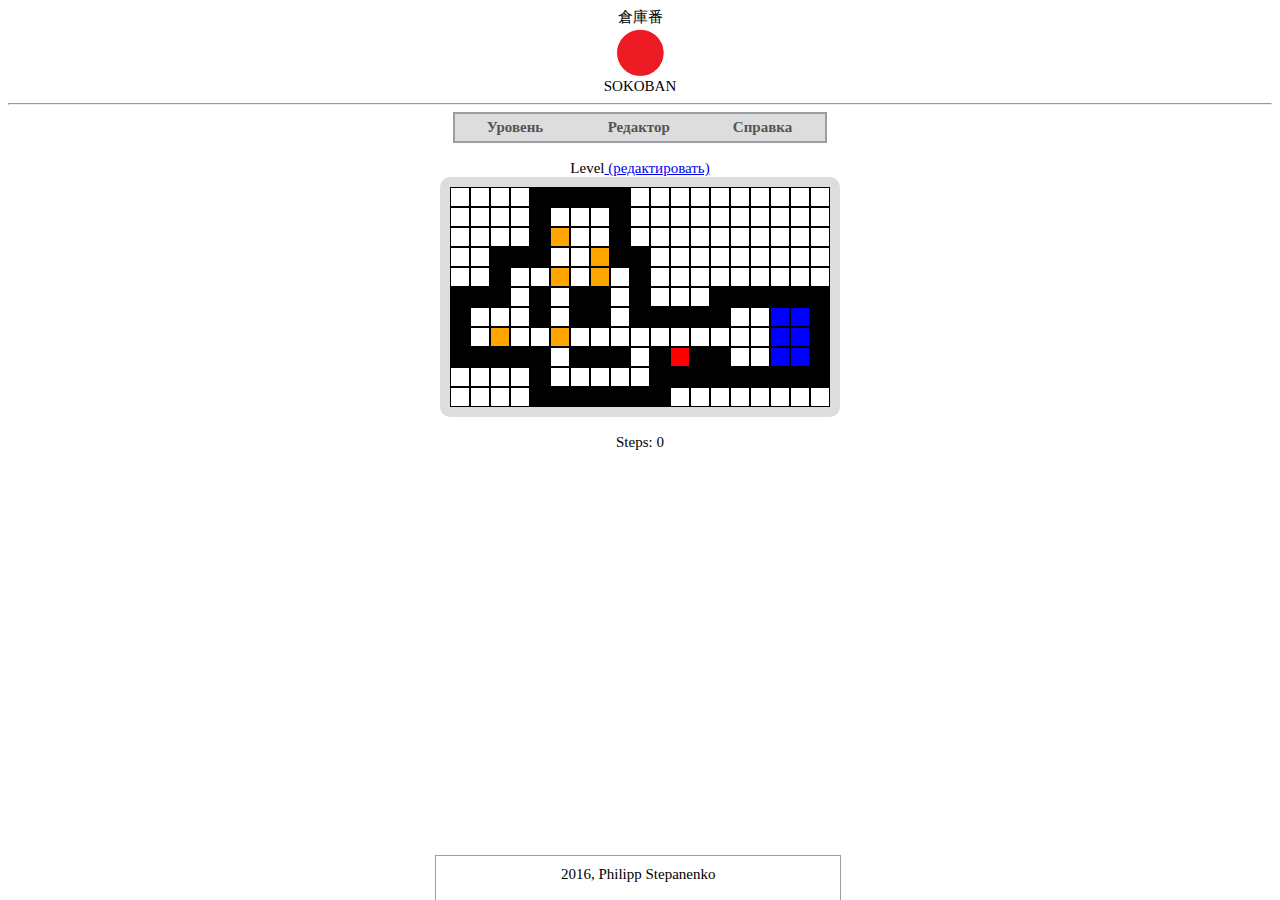
<file: index.html>
<!DOCTYPE>
<html>
<head>
<title>Sokoban</title>
<link rel="stylesheet" type="text/css" href="style/style.css">
<link rel="shortcut icon" type="image/x-icon" href="favicon.ico">
<meta charset="utf-8">
</head>
<body>
<div class="level-name">
<a>倉庫番</a><br>
<img src="pic/head.png"><br>
<a>SOKOBAN</a></div>
<hr>
<ul id="navbar">
  <li><a href="index.html">Уровень</a></li>
  <li><a href="setting.html">Редактор</a></li>
  <li><a href="ref.html">Справка</a></li>
</ul>
<br>
<div class="level-name" id="lname">Level</div>
<div class="cent"><canvas id="graphic" width="380" height="220"></canvas></div>
<br><div class="stp" id="out">Steps: 0</div>
<br><div class="foot">2016, Philipp Stepanenko</div>
<div class="popup" id="p" onclick="popup()" hidden="false"></div>
<script src="scripts/sokoban.js"></script>
</body>
</html>
</file>
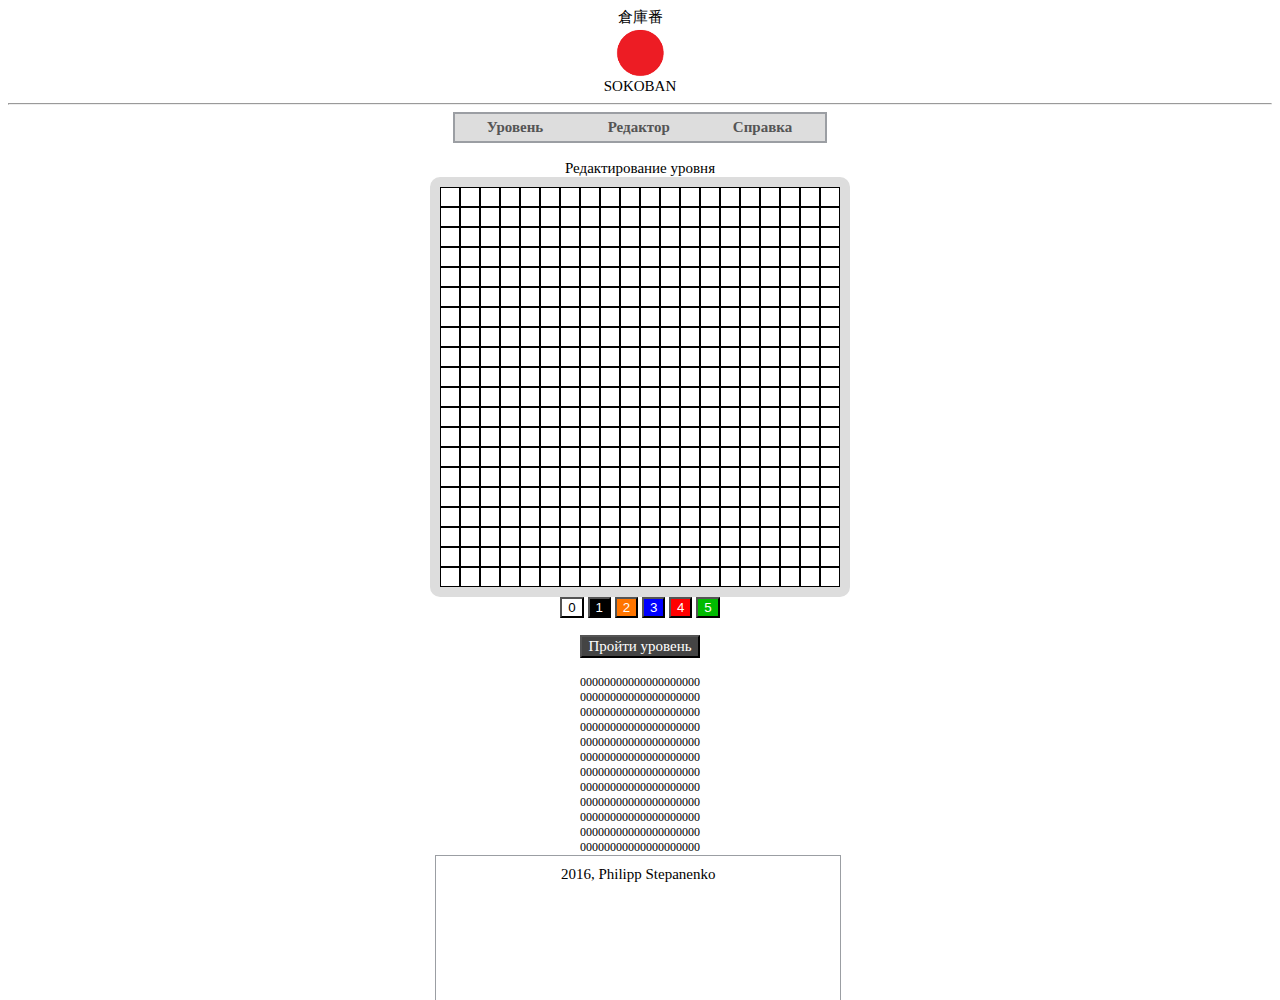
<file: editor.html>
<!DOCTYPE>
<html>
<head>
<title>Редактор</title>
<link rel="stylesheet" type="text/css" href="style/style.css">
<link rel="shortcut icon" type="image/x-icon" href="favicon.ico">
<meta charset="utf-8">
</head>
<body>
<div class="level-name">
<a>倉庫番</a><br>
<img src="pic/head.png"><br>
<a>SOKOBAN</a></div>
<hr>
<ul id="navbar">
  <li><a href="index.html">Уровень</a></li>
  <li><a href="setting.html">Редактор</a></li>
  <li><a href="ref.html">Справка</a></li>
</ul>
<br>
<div class="level-name" id="name">Редактирование уровня</div>
<div class="cent"><canvas id="drawingCanvas" width="10" height="10"></canvas></div>
<div class="cent">
<input class="code0" type="button" onclick="select_code(this.value)" value="0">
<input class="code1" type="button" onclick="select_code(this.value)" value="1">
<input class="code2" type="button" onclick="select_code(this.value)" value="2">
<input class="code3" type="button" onclick="select_code(this.value)" value="3">
<input class="code4" type="button" onclick="select_code(this.value)" value="4">
<input class="code5" type="button" onclick="select_code(this.value)" value="5">
</div>
<br>
<div class="cent"><input class="enter" type="button" id="bt" onclick="go()" value="Пройти уровень"></div>
<br><div class="code" id="out"></div>
<br><div class="foot">2016, Philipp Stepanenko</div>
<script src="scripts/editor.js"></script>
</body>
</html>
</file>
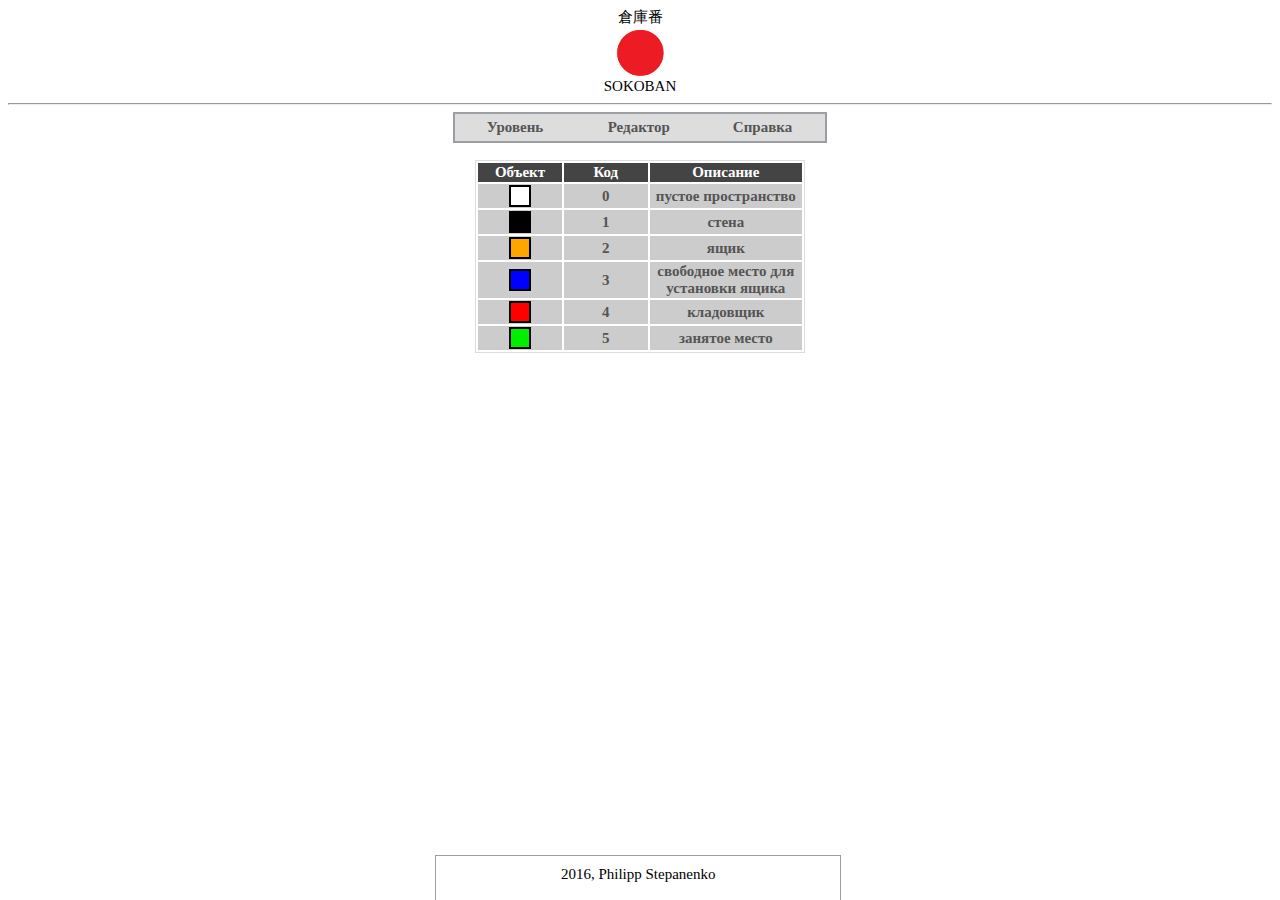
<file: ref.html>
<!DOCTYPE>
<html>
<head>
<title>Справка</title>
<link rel="stylesheet" type="text/css" href="style/style.css">
<link rel="shortcut icon" type="image/x-icon" href="favicon.ico">
<meta charset="utf-8">
</head>
<body>
<div class="level-name">
<a>倉庫番</a><br>
<img src="pic/head.png"><br>
<a>SOKOBAN</a></div>
<hr>
<ul id="navbar">
  <li><a href="index.html">Уровень</a></li>
  <li><a href="setting.html">Редактор</a></li>
  <li><a href="ref.html">Справка</a></li>
</ul>
<br>
<table border="0" class="ref">
<tr><td class='headtable'>Объект</td><td class='headtable'>Код</td><td class='headtable'>Описание</td></tr>
<tr><td><img src="pic/0.png"></td><td>0</td><td>пустое пространство</td></tr>
<tr><td><img src="pic/1.png"></td><td>1</td><td>стена</td></tr>
<tr><td><img src="pic/2.png"></td><td>2</td><td>ящик</td></tr>
<tr><td><img src="pic/3.png"></td><td>3</td><td>свободное место для установки ящика</td></tr>
<tr><td><img src="pic/4.png"></td><td>4</td><td>кладовщик</td></tr>
<tr><td><img src="pic/5.png"></td><td>5</td><td>занятое место</td></tr>
</table>
<br><div class="foot">2016, Philipp Stepanenko</div>
</body>
</html>
</file>
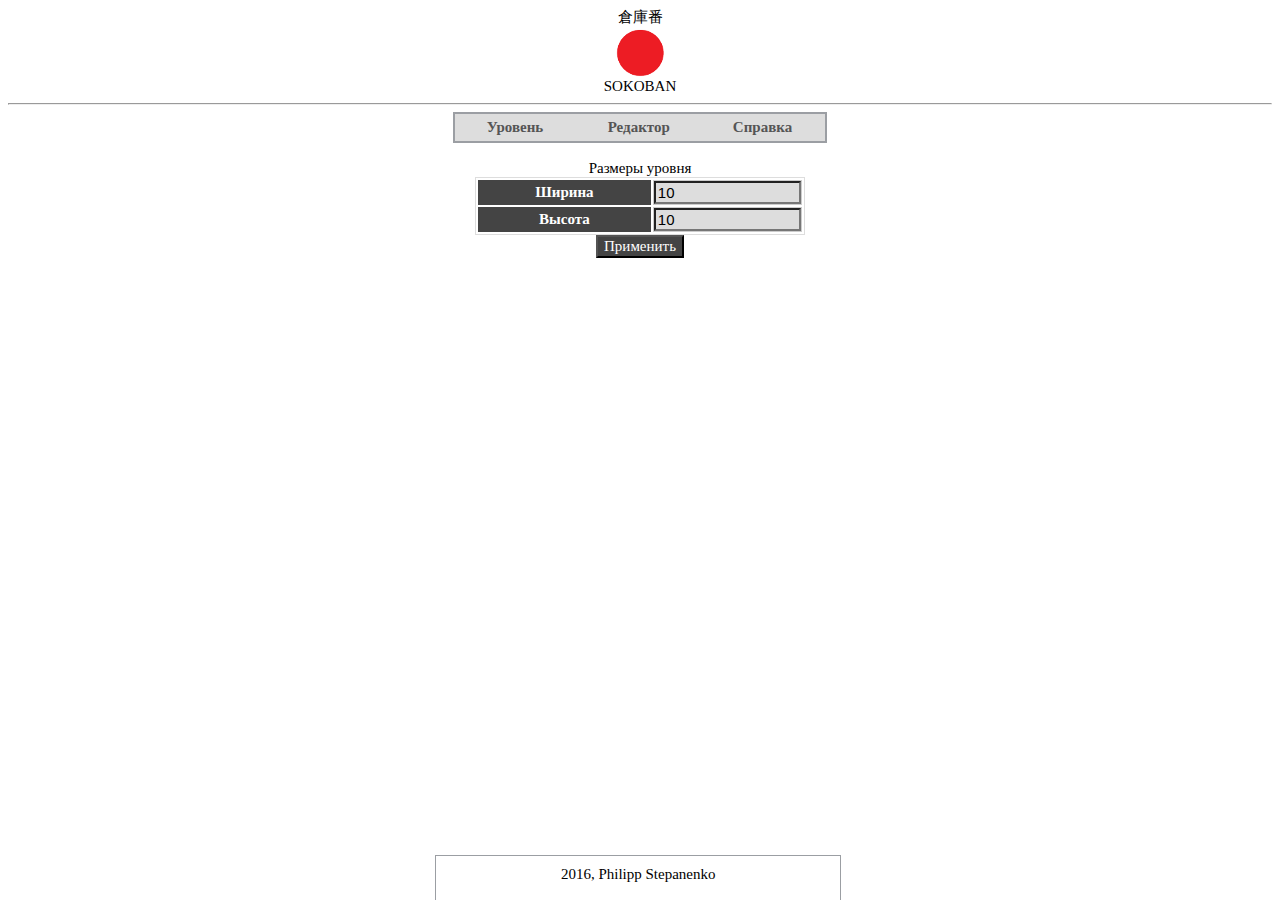
<file: setting.html>
<!DOCTYPE>
<html>
<head>
<title>Настройки уровня</title>
<link rel="stylesheet" type="text/css" href="style/style.css">
<link rel="shortcut icon" type="image/x-icon" href="favicon.ico">
<meta charset="utf-8">
</head>
<body>
<div class="level-name">
<a>倉庫番</a><br>
<img src="pic/head.png"><br>
<a>SOKOBAN</a></div>
<hr>
<ul id="navbar">
  <li><a href="index.html">Уровень</a></li>
  <li><a href="setting.html">Редактор</a></li>
  <li><a href="ref.html">Справка</a></li>
</ul>
<br>
<div class="level-name">Размеры уровня</div>

<table>
<tr><td class='headtable'>Ширина</td><td><input id='w' class="in-numb" type='number' min='0' value='10'></td></tr>
<tr><td class='headtable'>Высота</td><td><input id='h' class="in-numb" type='number' min='0' value='10'></td></tr>
</table>
<div class="cent"><input class="enter" type="button" id="bt" onclick="go()" value="Применить"></div>
<br><div class="foot">2016, Philipp Stepanenko</div>
<script src="scripts/setting.js"></script>
</body>
</html>
</file>
<file: style/style.css>
:root{
  /* game colors */
  --empty: #ffffff;
  --wall: #000000;
  --box: #ff7500;
  --empty-point: #0000ff;
  --player: #ff0000;
  --busy-point: #00bb00;
  /* interface colors */
  --text1: #000000;
  --text2: #ffffff;
  --text3: #555555;
  --background: #ffffff;
  --background2: #dddddd;
  --background3: #444444;
  --background4: #cccccc;
  --border: #9b9ea3;
  /* popup */
  --popup-background1: rgba(0,0,0,0.5);
  --popup-background2: rgba(255,255,255,0.9);
  --popup-shadow: #000000;
}
body, table, .enter{
  font-family: "Bookman Old Style";
  font-size: 15px;
}
.cent, .head, .level-name, .stp, .code, .foot{
	text-align: center;
}
.code{
  font-size: 12px;  
}
.foot{
  position: fixed; /* Фиксированное положение */
  left: 34%; /* Расстояние от правого края окна браузера */
  top: 95%; /* Расстояние сверху */
  width: 30%;
  height: 100%;
  padding: 10px; /* Поля вокруг текста */ 
  background: var(--background); /* Цвет фона */ 
  border: 1px solid var(--border); /* Параметры рамки */   
}
canvas{
  border: 10px solid var(--background2);
  border-radius: 10px; /* Радиус скругления */
  /*outline: 2px solid #9b9ea3;*/
}
#navbar { 
margin: 0 auto; /* центрирование обертки! меню */
padding: 0; 
list-style-type: none; 
border: 2px solid var(--border);/* #0066FF; */
/*border-radius: 20px 5px; */
/*width: 368px;*/
width: 370px;
background-color: var(--background2); /* #1b1e23 #33ADFF; */
} 
#navbar li {
 text-align: center;
 display: inline;
} 
#navbar a { 
color: var(--text3); 
padding: 5px 10px; 
text-decoration: none; 
font-weight: bold; 
display: inline-block; 
width: 100px; 
} 
#navbar a:hover { 
/*border-radius: 20px 5px; */
background-color: var(--background);/*#0066FF; */
color: var(--text1);
}
table{
 width: 330px;
 border: 1px solid var(--background2);
 margin: auto;
}
td{
  width: 50px;
  background-color: var(--background4);
  text-align: center;
  font-weight: bold;
  color: var(--text3);
}
.in-text{
  font-weight: bold;
  font-size: 15px;
  background-color: var(--background2); /* #1b1e23 #33ADFF; */
}
.in-numb{
  font-size: 15px;
  background-color: var(--background2); /* #1b1e23 #33ADFF; */
  width:100%;
}
.headtable{
  background-color: var(--background3);
  color: var(--text2);
}
.enter{
  font-size: 15px;
  background-color: var(--background3);
  color: var(--text2);
}
.code1, .code2, .code3, .code4, .code5{
  color: var(--text2);
}
.code0{
  background-color: var(--empty);
  color: var(--text1);
}
.code1{
  background-color: var(--wall);
}
.code2{
  background-color: var(--box);
}
.code3{
  background-color: var(--empty-point);
}
.code4{
  background-color: var(--player);
}
.code5{
  background-color: var(--busy-point);
}
.popup{
    text-align:center;
    width:100%;
    min-height:100%;
    background-color: var(--popup-background1);
    overflow:hidden;
    position:fixed;
    top:0px;
    left:0px;
}
.popup .popup-content{
    margin:120px auto 0px auto;
    width:150px;
    height: 70px;
    padding: 10px;    
    background-color: var(--popup-background2);
    border-radius:5px;
    box-shadow: 0px 0px 10px var(--popup-shadow);
}
</file>
